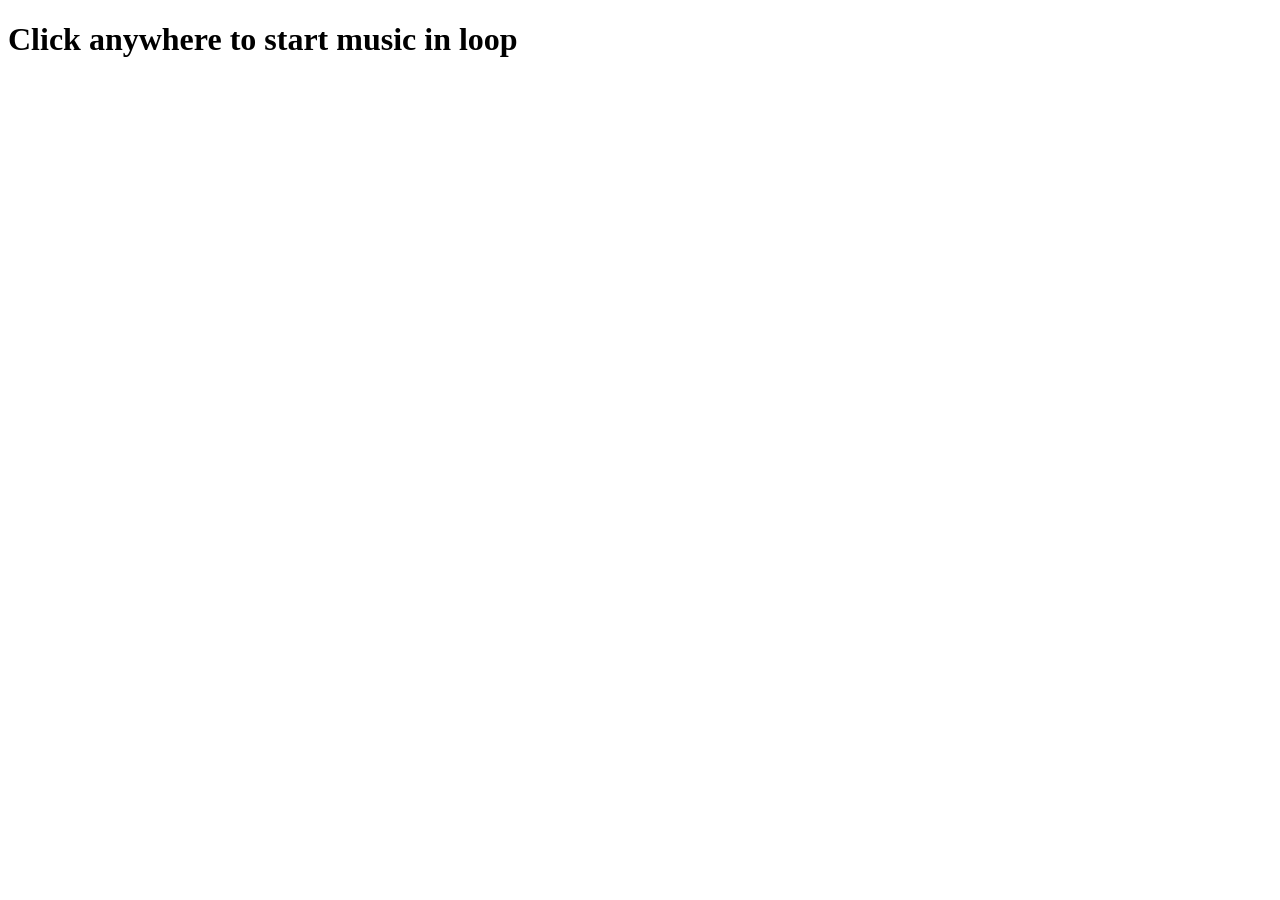
<file: song.html>
<!DOCTYPE html>
<html lang="en">
<head>
  <meta charset="UTF-8">
  <title>Loop Test</title>
</head>
<body>
  <h1>Click anywhere to start music in loop</h1>

  <audio id="bgMusic" src="audio.mp3" loop hidden></audio>

  <script>
    const bgMusic = document.getElementById('bgMusic');

    window.addEventListener('click', () => {
      bgMusic.play().then(() => {
        console.log("Music is playing in loop.");
      }).catch((e) => {
        console.error("Autoplay error:", e);
      });
    }, { once: true });
  </script>
</body>
</html>
</file>
